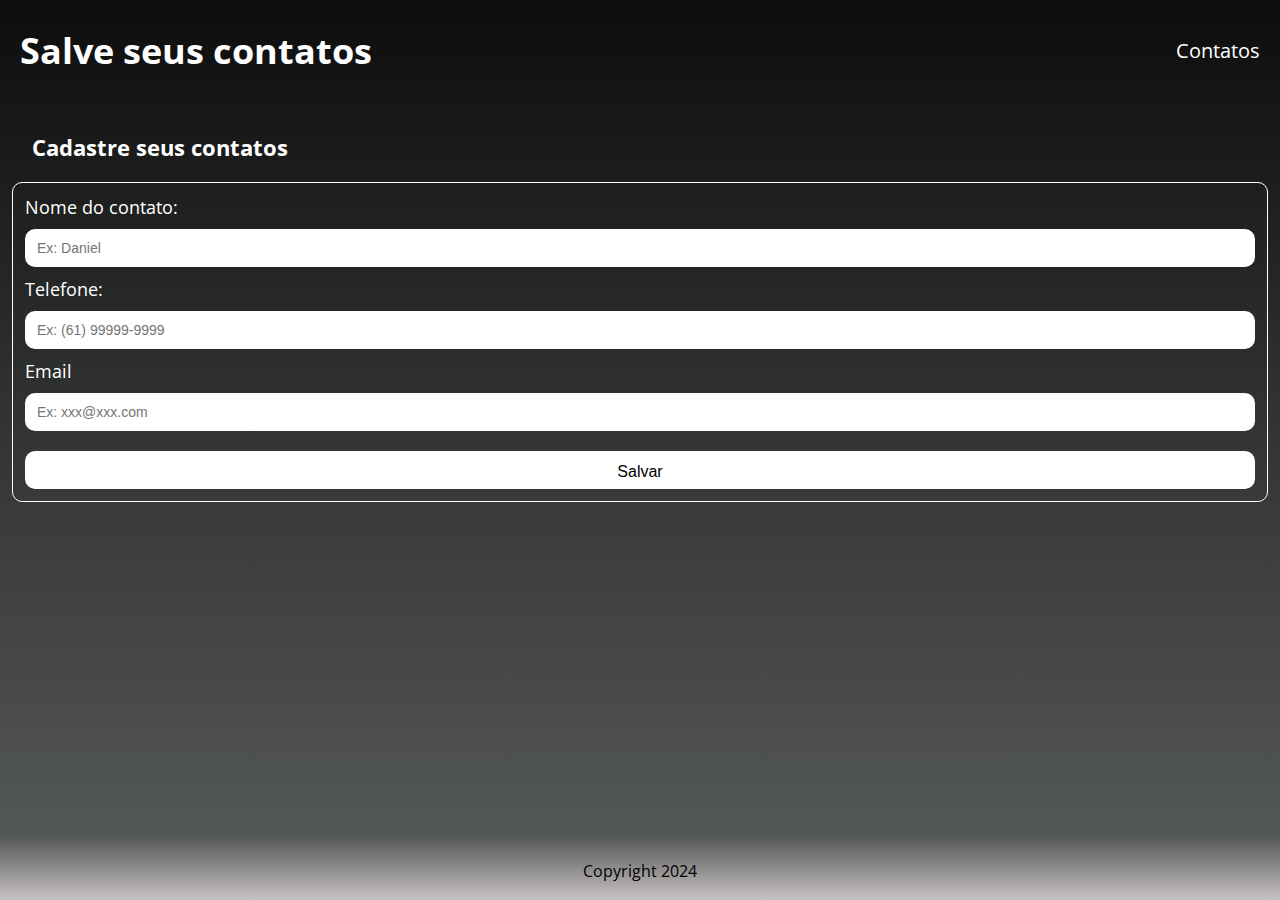
<file: index.html>
<!DOCTYPE html>
<html lang="pt-br">
<head>
  <meta charset="UTF-8">
  <meta name="viewport" content="width=device-width, initial-scale=1.0">
  <title>Contatos</title>

  <link rel="preconnect" href="https://fonts.googleapis.com">
  <link rel="preconnect" href="https://fonts.gstatic.com" crossorigin>
  <link href="https://fonts.googleapis.com/css2?family=Open+Sans:ital,wght@0,300..800;1,300..800&display=swap" rel="stylesheet">
  
  <link rel="stylesheet" href="style.css">
  
  <script src="./script.js" defer></script>

</head>
<body>

  <header>
    <h1>Salve seus contatos</h1>
    <ul>
      <li><a href="./contatos.html">Contatos</a></li>
    </ul>
  </header>

  <main id="root">
    <h2>Cadastre seus contatos</h2>

    <form action="./contatos.html" method="POST">
      <label for="nome">Nome do contato:</label>
      <input type="text" id="nome" name="nome" placeholder="Ex: Daniel">

      <label for="telefone">Telefone:</label>
      <input type="text" id="telefone" name="telefone" placeholder="Ex: (61) 99999-9999">

      <label for="email">Email</label>
      <input type="email" name="email" id="email" placeholder="Ex: xxx@xxx.com">

      <input type="submit" class="button-submit" value="Salvar">

    </form>

  </main>

  <footer>
    <p>Copyright 2024</p>
  </footer>

</body>
</html>
</file>
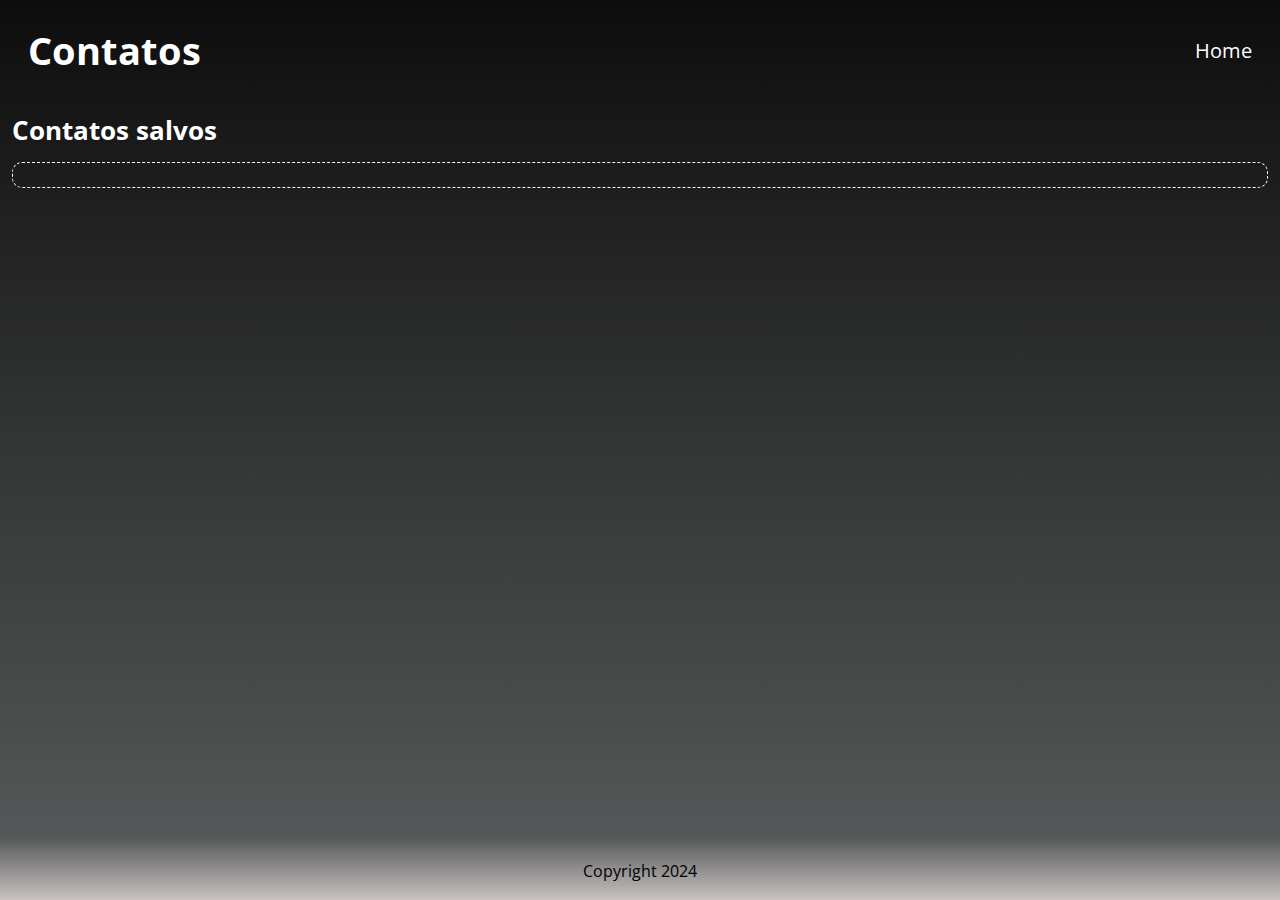
<file: contatos.html>
<!DOCTYPE html>
<html lang="pt-br">
<head>
  <meta charset="UTF-8">
  <meta name="viewport" content="width=device-width, initial-scale=1.0">
  <title>Contatos</title>

  <link rel="preconnect" href="https://fonts.googleapis.com">
  <link rel="preconnect" href="https://fonts.gstatic.com" crossorigin>
  <link href="https://fonts.googleapis.com/css2?family=Open+Sans:ital,wght@0,300..800;1,300..800&display=swap" rel="stylesheet">
  
  <link rel="stylesheet" href="contactStyles.css">
  
  <script src="contactScript.js" defer></script>
</head>
<body>
  
  <header>
    <h1>Contatos</h1>

    <ul>
      <li><a href="./index.html">Home</a></li>
    </ul>

  </header>
  
  <main>
    <h2>Contatos salvos</h2>

    <div class="contactsInformations">
      <table></table>
    </div> 

  </main>

  <footer>Copyright 2024</footer>
  
</body>

</html>
</file>
<file: style.css>
*{
  margin: 0;
  padding: 0;
  box-sizing: border-box;  
}

:root{
  font-size: 62.5%; 
}

body{
  height: 100vh;
  display: grid;
  grid-auto-rows: 100px auto 40px;
  grid-template-areas: 
  "header"
  "content"
  "footer";

  font-family: "Open Sans", sans-serif;

  background: rgb(201,194,194);
  background: linear-gradient(0deg, rgba(201,194,194,1) 0%, rgba(85,88,88,1) 7%, rgba(75,77,77,1) 20%, rgba(50,51,51,1) 53%, rgba(13,13,13,1) 100%);
}

header{
  grid-area: header;
  display: flex;
  justify-content: space-between;
  align-items: center;
  padding: 0px 2.0rem;
}

header h1{
  color: #fff;
  font-size: 3.6rem;
}

header ul{
  display: flex;
  gap: 1.2rem;  
}

header ul li{
  list-style: none;
}

header ul li a{
  text-decoration: none;
  font-size: 2.0rem;
  color: #fff;
} 

header ul li a:hover{
  filter: brightness(0.9);
}

main{
  grid-area: content;
  padding: 1.2rem;
}

main h2{
  font-size: 2.2rem;
  color: #fff;
  padding: 2.0rem;
}

main form{
  display: flex;
  flex-direction: column;
  gap: 1.0rem;
  
  border-radius: 1.0rem;
  border: 1px solid #fff;
  padding: 1.2rem;
}

main form label{
  color: #fff;
  font-size: 1.8rem;
}

main form input{
  height: 3.8rem;
  font-size: 1.4rem;
  border: none;
  border-radius: 1.0rem;
  padding: 1.2rem;
}

.button-submit{
  background-color: #fff;
  margin-top: 1.0rem;
  font-size: 1.6rem;
  cursor: pointer;
}

.button-submit:hover{
  filter: brightness(0.9);
}

footer{
  grid-area: footer;
  color: black;
  font-size: 1.6rem;
  text-align: center;
}

@media (max-width: 768px){

  header h1{
    font-size: 2.2rem;
  }

  header ul li a{
  font-size: 1.8rem;
  } 

  main h2{
    font-size: 1.8rem;
  }

  main form label{
    color: #fff;
    font-size: 1.6rem;
  }

  footer{
    font-size: 1.4rem;
  }
}
</file>
<file: contactStyles.css>
*{
  margin: 0;
  padding: 0;
  box-sizing: border-box;  
}

:root{
  font-size: 62.5%; 
}


body{
  height: 100vh;
  display: grid;
  grid-auto-rows: 100px auto 40px;
  grid-template-areas: 
  "header"
  "content"
  "footer";
  font-family: "Open Sans", sans-serif;

  background: rgb(201,194,194);
  background: linear-gradient(0deg, rgba(201,194,194,1) 0%, rgba(85,88,88,1) 7%, rgba(75,77,77,1) 20%, rgba(50,51,51,1) 53%, rgba(13,13,13,1) 100%);
}

header{
  grid-area: header;
  display: flex;
  justify-content: space-between;
  align-items: center;
  padding: 0px 2.8rem;
}

header h1{
  color: #fff;
  font-size: 3.8rem;
}

header ul{
  display: flex;
  gap: 1.2rem;  
}

header ul li{
  list-style: none;
}

header ul li a{
  text-decoration: none;
  font-size: 2.0rem;
  color: #fff;
}

main{
  grid-area: content;
  padding: 1.2rem;
}

main h2{
  color: #fff;
  font-size: 2.6rem;
  padding-bottom: 1.4rem;
}

.contactsInformations{
  padding: 1.2rem;
  border: 1px dashed #fff;
  border-radius: 1.0rem;
  display: flex;
  justify-content: center;
}

table tr{
  display: flex;
  gap: 1.5rem;
  flex-wrap: wrap;
  justify-content: center;
}

table tr td{
  color: #fff;
  font-size: 2.0rem;
}

footer{
  grid-area: footer;
  color: black;
  font-size: 1.6rem;
  text-align: center;
}

@media (max-width: 768px){
  
  header{
    display: flex;
  }

  header h1{
    font-size: 2.2rem;
  }

  header ul li a{
    font-size: 1.8rem;
  } 

  main h2{
    font-size: 1.8rem;
  }

  .contactsInformations{
    padding: 0.6rem;
  }

  table tr{
    display: flex;
    flex-direction: column;
    gap: 0.8rem;
  }

  table tr td{
    color: #fff;
    font-size: 1.4rem;
  }

  footer{
    font-size: 1.4rem;
  }
}
</file>
